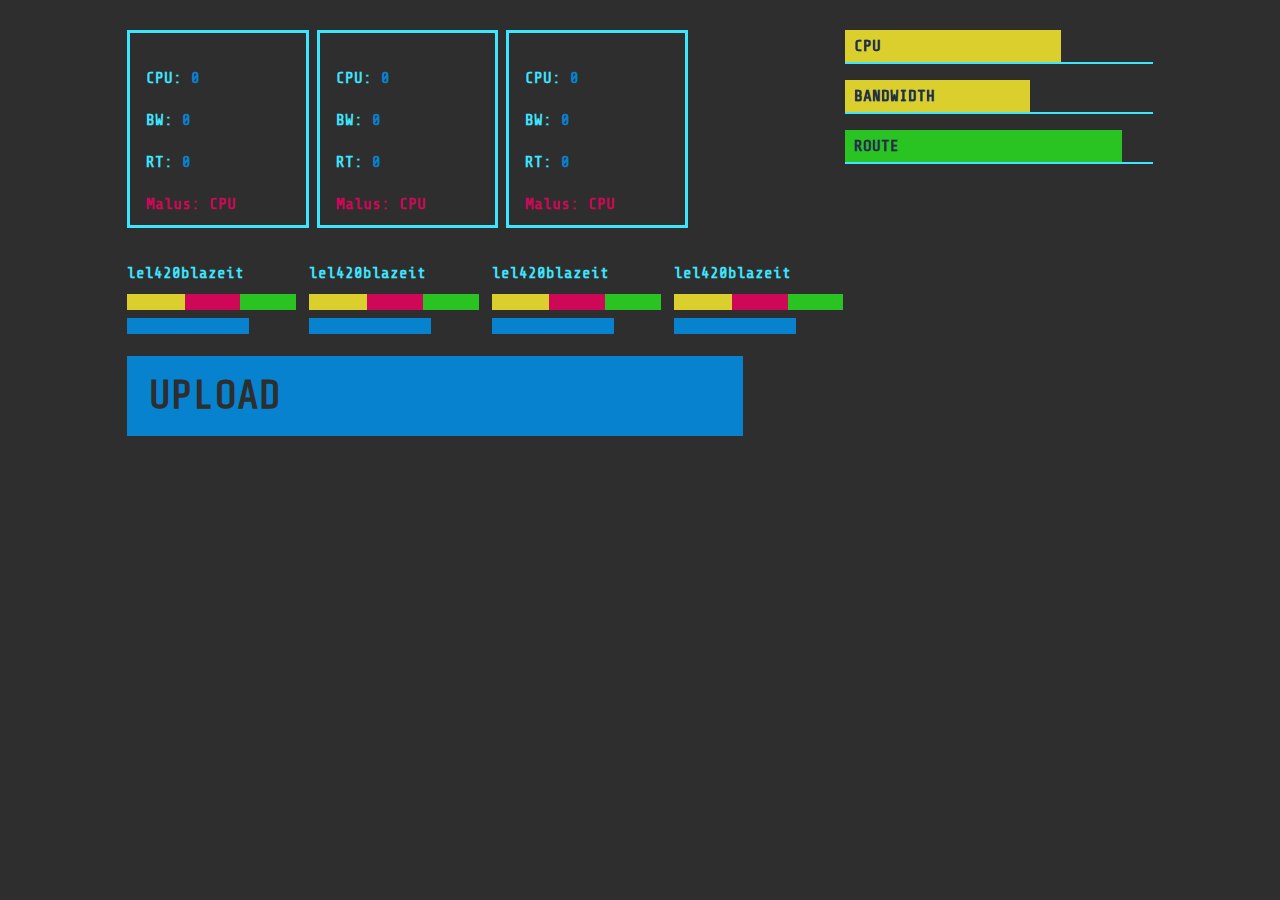
<file: site/index.html>
<!doctype html>
<!--[if lt IE 7]>      <html class="no-js lt-ie9 lt-ie8 lt-ie7" lang=""> <![endif]-->
<!--[if IE 7]>         <html class="no-js lt-ie9 lt-ie8" lang=""> <![endif]-->
<!--[if IE 8]>         <html class="no-js lt-ie9" lang=""> <![endif]-->
<!--[if gt IE 8]><!--> <html class="no-js" lang=""> <!--<![endif]-->
    <head>
        <meta charset="utf-8">
        <meta http-equiv="X-UA-Compatible" content="IE=edge,chrome=1">
        <title>Upload</title>
        <meta name="description" content="">
        <meta name="viewport" content="width=device-width, initial-scale=1">
        <link rel="apple-touch-icon" href="apple-touch-icon.png">

        <link href="https://fonts.googleapis.com/css?family=Share+Tech+Mono" rel="stylesheet">

        <link rel="stylesheet" href="css/normalize.min.css">
        <link rel="stylesheet" href="css/main.css">

        <script src="js/vendor/modernizr-2.8.3-respond-1.4.2.min.js"></script>
        <script src="js/vendor/jquery-1.11.2.min.js"></script>
    </head>
    <body>
        <!--[if lt IE 8]>
            <p class="browserupgrade">You are using an <strong>outdated</strong> browser. Please <a href="http://browsehappy.com/">upgrade your browser</a> to improve your experience.</p>
        <![endif]-->

        <div class="main-container">
            <div class="main wrapper clearfix">
                <div class="clearfix">
                    <div class="card_holder clearfix">
                        <div class="card" id="card_0">
                            <p>CPU: <span class="value_font">0</span></p>
                            <p>BW: <span class="value_font">0</span></p>
                            <p>RT: <span class="value_font">0</span></p>
                            <p class="malus">Malus: CPU</p>
                        </div>
                        <div class="card" id="card_1">
                            <p>CPU: <span class="value_font">0</span></p>
                            <p>BW: <span class="value_font">0</span></p>
                            <p>RT: <span class="value_font">0</span></p>
                            <p class="malus">Malus: CPU</p>
                        </div>
                        <div class="card" id="card_2">
                            <p>CPU: <span class="value_font">0</span></p>
                            <p>BW: <span class="value_font">0</span></p>
                            <p>RT: <span class="value_font">0</span></p>
                            <p class="malus">Malus: CPU</p>
                        </div>
                    </div>
                    <div class="stats_holder clearfix">
                        <div class="usage_measure">
                            &nbsp;CPU
                            <div id="cpu_usage" class="bg_font">
                                &nbsp;CPU
                            </div>
                        </div>
                        <div class="usage_measure">
                            &nbsp;bandwidth
                            <div id="bandwidth_usage" class="bg_font">
                                &nbsp;bandwidth
                            </div>
                        </div>
                        <div class="usage_measure">
                            &nbsp;route
                            <div id="route_usage" class="bg_font">
                                &nbsp;route
                            </div>
                        </div>
                    </div>
                </div>
                <div class="clearfix">
                    <div class="opponent_row clearfix">
                        <div class="opponent_holder clearfix">
                            <div class="opponent_name">
                                lel420blazeit
                            </div>
                            <div class="opponent_stats clearfix">
                                <div class="opponent_stat opponent_cpu">
                                </div>
                                <div class="opponent_stat opponent_bandwidth">
                                </div>
                                <div class="opponent_stat opponent_route">
                                </div>
                            </div>
                            <div class="opponent_upload">
                            </div>
                        </div>
                        <div class="opponent_holder clearfix">
                            <div class="opponent_name">
                                lel420blazeit
                            </div>
                            <div class="opponent_stats clearfix">
                                <div class="opponent_stat opponent_cpu">
                                </div>
                                <div class="opponent_stat opponent_bandwidth">
                                </div>
                                <div class="opponent_stat opponent_route">
                                </div>
                            </div>
                            <div class="opponent_upload">
                            </div>
                        </div>
                        <div class="opponent_holder clearfix">
                            <div class="opponent_name">
                                lel420blazeit
                            </div>
                            <div class="opponent_stats clearfix">
                                <div class="opponent_stat opponent_cpu">
                                </div>
                                <div class="opponent_stat opponent_bandwidth">
                                </div>
                                <div class="opponent_stat opponent_route">
                                </div>
                            </div>
                            <div class="opponent_upload">
                            </div>
                        </div>
                        <div class="opponent_holder clearfix">
                            <div class="opponent_name">
                                lel420blazeit
                            </div>
                            <div class="opponent_stats clearfix">
                                <div class="opponent_stat opponent_cpu">
                                </div>
                                <div class="opponent_stat opponent_bandwidth">
                                </div>
                                <div class="opponent_stat opponent_route">
                                </div>
                            </div>
                            <div class="opponent_upload">
                            </div>
                        </div>
                    </div>
                </div>
                <div class="clearfix">
                    <div class="upload_holder">
                        &nbsp;upload
                        <div class="bg_font" id="upload">
                            &nbsp;upload
                        </div>
                    </div>
                </div>
            </div> <!-- #main -->
        </div> <!-- #main-container -->

        <script src="js/main.js"></script>
    </body>
</html>
</file>
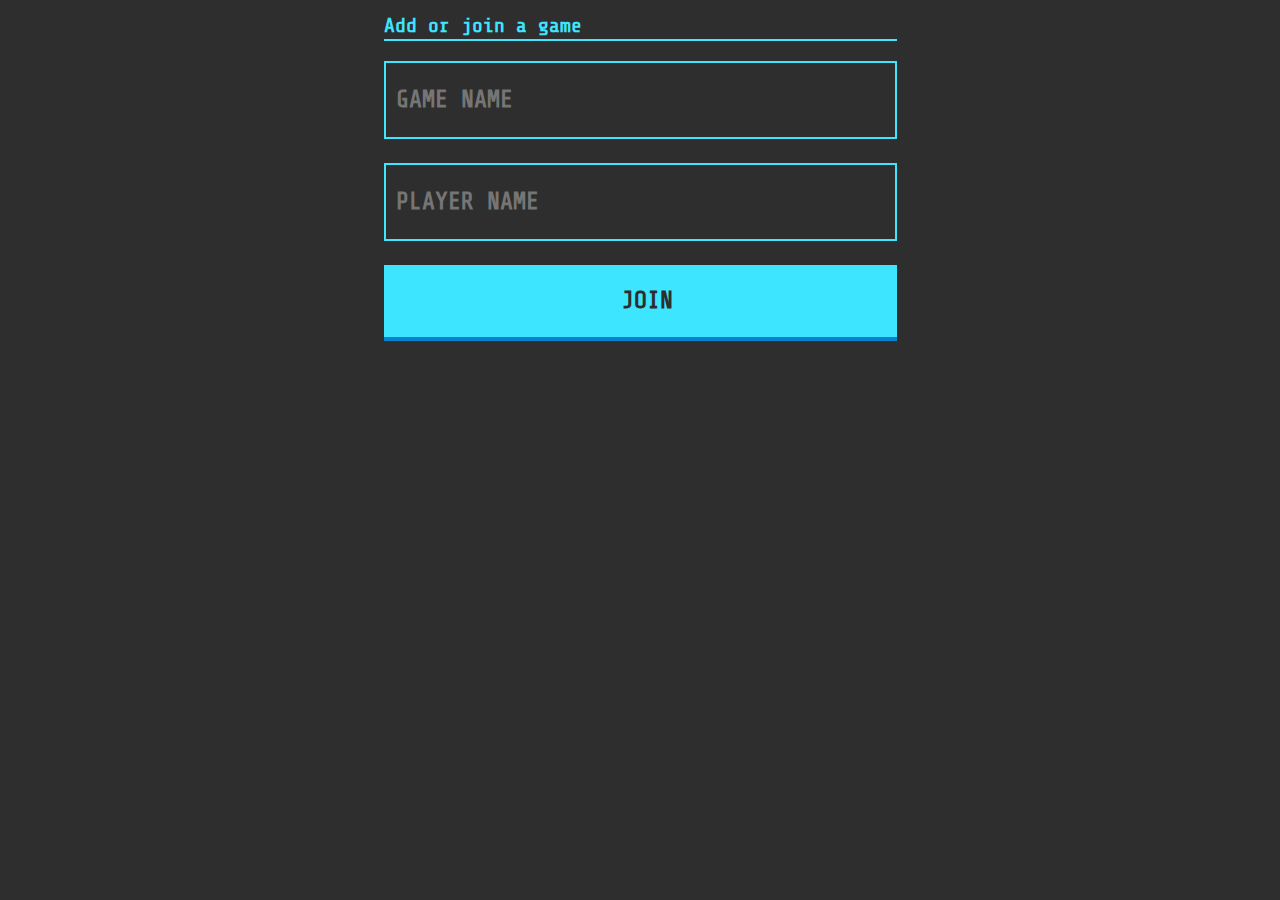
<file: views/new_game.html>
<!doctype html>
<!--[if lt IE 7]>      <html class="no-js lt-ie9 lt-ie8 lt-ie7" lang=""> <![endif]-->
<!--[if IE 7]>         <html class="no-js lt-ie9 lt-ie8" lang=""> <![endif]-->
<!--[if IE 8]>         <html class="no-js lt-ie9" lang=""> <![endif]-->
<!--[if gt IE 8]><!--> <html class="no-js" lang=""> <!--<![endif]-->
    <head>
        <meta charset="utf-8">
        <meta http-equiv="X-UA-Compatible" content="IE=edge,chrome=1">
        <title>Download</title>
        <meta name="description" content="">
        <meta name="viewport" content="width=device-width, initial-scale=1">
        <link rel="apple-touch-icon" href="apple-touch-icon.png">

        <link href="https://fonts.googleapis.com/css?family=Share+Tech+Mono" rel="stylesheet">

        <link rel="stylesheet" href="css/normalize.min.css">
        <link rel="stylesheet" href="css/main.css">

        <script src="js/vendor/modernizr-2.8.3-respond-1.4.2.min.js"></script>
        <script src="js/vendor/jquery-1.11.2.min.js"></script>
    </head>
    <body>
        <!--[if lt IE 8]>
            <p class="browserupgrade">You are using an <strong>outdated</strong> browser. Please <a href="http://browsehappy.com/">upgrade your browser</a> to improve your experience.</p>
        <![endif]-->

        <div class="main-container">
            <div class="main wrapper clearfix">
                <div class="clearfix">
                    <div class="game_name_input_holder clearfix">
                        <h2>Add or join a game</h2>
                        <input type="text" placeholder="GAME NAME" name="gamename" id="gamename" />
                        <input type="text" placeholder="PLAYER NAME" name="username" id="username" />
                        <div id="error_box" class="error_box" style="display: none;">This username is already taken!</div>
                        <div id="submit_button">
                            &nbsp;join
                        </div>
                    </div>
                </div>
            </div> <!-- #main -->
        </div> <!-- #main-container -->

        <script src="js/main.js"></script>

        <script type="text/javascript">
            $(document).ready(function() {
                $("#submit_button").click(function() {
                    if ($("#gamename").val() != "" && $("#username").val() != "") {
                        $.ajax(
                            $("#gamename").val() + "/join",
                            {
                                data: JSON.stringify({ username: $("#username").val() }),
                                contentType: 'application/json',
                                type: 'POST'
                            }
                        ).done(
                            function (response) {
                                if (response.status == "OK") {
                                    window.location = $("#gamename").val() + "/wait?username=" + $("#username").val()
                                } else {
                                    $("#error_box").html(response.message).show()
                                }
                            }
                        )
                    }
                });
            });
        </script>
    </body>
</html>
</file>
<file: site/css/main.css>
/*! HTML5 Boilerplate v5.0 | MIT License | http://h5bp.com/ */

html {
    color: #222;
    font-size: 1em;
    line-height: 1.4;
}

::-moz-selection {
    background: #b3d4fc;
    text-shadow: none;
}

::selection {
    background: #b3d4fc;
    text-shadow: none;
}

hr {
    display: block;
    height: 1px;
    border: 0;
    border-top: 1px solid #ccc;
    margin: 1em 0;
    padding: 0;
}

audio,
canvas,
iframe,
img,
svg,
video {
    vertical-align: middle;
}

fieldset {
    border: 0;
    margin: 0;
    padding: 0;
}

textarea {
    resize: vertical;
}

.browserupgrade {
    margin: 0.2em 0;
    background: #ccc;
    color: #000;
    padding: 0.2em 0;
}


/* ===== Initializr Styles ==================================================
   Author: Jonathan Verrecchia - verekia.com/initializr/responsive-template
   ========================================================================== */

body {
    font: 16px/26px Helvetica, Helvetica Neue, Arial;
}

.wrapper {
    width: 98%;
    margin: 0 1%;
}

/* ===================
    ALL: Orange Theme
   =================== */

.header-container {
    border-bottom: 20px solid #e44d26;
}

.footer-container,
.main aside {
    border-top: 20px solid #e44d26;
}

.header-container,
.footer-container,
.main aside {
    background: #f16529;
}

.title {
    color: white;
}

/* ==============
    MOBILE: Menu
   ============== */

nav ul {
    margin: 0;
    padding: 0;
    list-style-type: none;
}

nav a {
    display: block;
    margin-bottom: 10px;
    padding: 15px 0;

    text-align: center;
    text-decoration: none;
    font-weight: bold;

    color: white;
    background: #e44d26;
}

nav a:hover,
nav a:visited {
    color: white;
}

nav a:hover {
    text-decoration: underline;
}

/* ==============
    MOBILE: Main
   ============== */

.main {
    padding: 30px 0;
}

.main article h1 {
    font-size: 2em;
}

.main aside {
    color: white;
    padding: 0px 5% 10px;
}

.footer-container footer {
    color: white;
    padding: 20px 0;
}

/* ===============
    ALL: IE Fixes
   =============== */

.ie7 .title {
    padding-top: 20px;
}

/* ==========================================================================
   Author's custom styles
   ========================================================================== */

html, body {
    height: 100%;
    min-height: 100%;
    font-family: 'Share Tech Mono', monospace;
    font-size: 1em;
}

.main-container {
    height: 100%;
    width: 100%;
    min-height: 100%;
    min-width: 100%;
    background-color: #2e2e2e;
    overflow: hidden;
}

.card_holder {
    width: 70%;
    float: left;
}

.card {
    height: 10em;
    width: 20%;
    min-height: 10em;
    margin-right: 0.5em;
    padding: 1em;
    color: #3de5ff;
    font-weight: bold;
    border: 3px solid #3de5ff;
    float: left;
    cursor: pointer;
}

.card:hover, .card.active {
    background-color: #21565e;
}

.stats_holder {
    width: 30%;
    float: left;
}

.usage_measure {
    height: 2em;
    width: 100%;
    margin-bottom: 1em;
    border-bottom: 2px solid #3de5ff;
    text-transform: uppercase;
    color: #0782ce;
    font-weight: bold;
    line-height: 2em;
}

#cpu_usage {
    height: 100%;
    width: 70%;
    background-color: #dbcf2e;
}

#bandwidth_usage {
    height: 100%;
    width: 60%;
    background-color: #dbcf2e;
}

#route_usage {
    height: 100%;
    width: 90%;
    background-color: #29c421;
}

.malus {
    color: #ce0857;
}

.value_font {
    color: #0782ce;
}

.opponent_row {
    height: 4em;
    margin-top: 2em;
    margin-bottom: 2em;
}

.opponent_holder {
    width: 17%;
    margin-right: 0.5em;
    float: left;
}

.opponent_name {
    color: #3de5ff;
    font-weight: bold;
    margin-bottom: 0.5em;
}

.opponent_stats {
    height: 1em;
    margin-bottom: 0.5em;
}

.opponent_stat {
    width: 32%;
    height: 100%;
    float: left;
}

.opponent_cpu {
    width: 33%;
    background-color: #dbcf2e;
}

.opponent_bandwidth {
    background-color: #ce0857;
}

.opponent_route {
    background-color: #29c421;
}

.opponent_upload {
    height: 1em;
    width: 70%;
    background-color: #0782ce;
}

.upload_holder {
    width: 100%;
    text-transform: uppercase;
    color: #0782ce;
    font-weight: bold;
    line-height: 5em;
}

#upload {
    height: 2em;
    width: 60%;
    background-color: #0782ce;
    font-size: 2.5em;
}

.bg_font {
    margin-top: -2em;
    text-transform: uppercase;
    color: #2e2e2e;
    font-weight: bold;
    line-height: 2em;
    overflow: hidden;
}

/*
blue 3de5ff
darkblue 0782ce
yellow dbcf2e
red ce0857
green 29c421
grey 2e2e2e
*/








/* ==========================================================================
   Media Queries
   ========================================================================== */

@media only screen and (min-width: 480px) {

/* ====================
    INTERMEDIATE: Menu
   ==================== */

    nav a {
        float: left;
        width: 27%;
        margin: 0 1.7%;
        padding: 25px 2%;
        margin-bottom: 0;
    }

    nav li:first-child a {
        margin-left: 0;
    }

    nav li:last-child a {
        margin-right: 0;
    }

/* ========================
    INTERMEDIATE: IE Fixes
   ======================== */

    nav ul li {
        display: inline;
    }

    .oldie nav a {
        margin: 0 0.7%;
    }
}

@media only screen and (min-width: 768px) {

/* ====================
    WIDE: CSS3 Effects
   ==================== */

    .header-container,
    .main aside {
        -webkit-box-shadow: 0 5px 10px #aaa;
           -moz-box-shadow: 0 5px 10px #aaa;
                box-shadow: 0 5px 10px #aaa;
    }

/* ============
    WIDE: Menu
   ============ */

    .title {
        float: left;
    }

    nav {
        float: right;
        width: 38%;
    }

/* ============
    WIDE: Main
   ============ */

    .main article {
        float: left;
        width: 57%;
    }

    .main aside {
        float: right;
        width: 28%;
    }
}

@media only screen and (min-width: 1140px) {

/* ===============
    Maximal Width
   =============== */

    .wrapper {
        width: 1026px; /* 1140px - 10% for margins */
        margin: 0 auto;
    }
}

/* ==========================================================================
   Helper classes
   ========================================================================== */

.hidden {
    display: none !important;
    visibility: hidden;
}

.visuallyhidden {
    border: 0;
    clip: rect(0 0 0 0);
    height: 1px;
    margin: -1px;
    overflow: hidden;
    padding: 0;
    position: absolute;
    width: 1px;
}

.visuallyhidden.focusable:active,
.visuallyhidden.focusable:focus {
    clip: auto;
    height: auto;
    margin: 0;
    overflow: visible;
    position: static;
    width: auto;
}

.invisible {
    visibility: hidden;
}

.clearfix:before,
.clearfix:after {
    content: " ";
    display: table;
}

.clearfix:after {
    clear: both;
}

.clearfix {
    *zoom: 1;
}

/* ==========================================================================
   Print styles
   ========================================================================== */

@media print {
    *,
    *:before,
    *:after {
        background: transparent !important;
        color: #000 !important;
        box-shadow: none !important;
        text-shadow: none !important;
    }

    a,
    a:visited {
        text-decoration: underline;
    }

    a[href]:after {
        content: " (" attr(href) ")";
    }

    abbr[title]:after {
        content: " (" attr(title) ")";
    }

    a[href^="#"]:after,
    a[href^="javascript:"]:after {
        content: "";
    }

    pre,
    blockquote {
        border: 1px solid #999;
        page-break-inside: avoid;
    }

    thead {
        display: table-header-group;
    }

    tr,
    img {
        page-break-inside: avoid;
    }

    img {
        max-width: 100% !important;
    }

    p,
    h2,
    h3 {
        orphans: 3;
        widows: 3;
    }

    h2,
    h3 {
        page-break-after: avoid;
    }
}
</file>
<file: views/css/main.css>
/*! HTML5 Boilerplate v5.0 | MIT License | http://h5bp.com/ */

html {
    color: #222;
    font-size: 1em;
    line-height: 1.4;
}

::-moz-selection {
    background: #b3d4fc;
    text-shadow: none;
}

::selection {
    background: #b3d4fc;
    text-shadow: none;
}

hr {
    display: block;
    height: 1px;
    border: 0;
    border-top: 1px solid #ccc;
    margin: 1em 0;
    padding: 0;
}

audio,
canvas,
iframe,
img,
svg,
video {
    vertical-align: middle;
}

fieldset {
    border: 0;
    margin: 0;
    padding: 0;
}

textarea {
    resize: vertical;
}

.browserupgrade {
    margin: 0.2em 0;
    background: #ccc;
    color: #000;
    padding: 0.2em 0;
}


/* ===== Initializr Styles ==================================================
   Author: Jonathan Verrecchia - verekia.com/initializr/responsive-template
   ========================================================================== */

body {
    font: 16px/26px Helvetica, Helvetica Neue, Arial;
}

.wrapper {
    width: 98%;
    margin: 0 1%;
}

/* ===================
    ALL: Orange Theme
   =================== */

.header-container {
    border-bottom: 20px solid #e44d26;
}

.footer-container,
.main aside {
    border-top: 20px solid #e44d26;
}

.header-container,
.footer-container,
.main aside {
    background: #f16529;
}

.title {
    color: white;
}

/* ==============
    MOBILE: Menu
   ============== */

nav ul {
    margin: 0;
    padding: 0;
    list-style-type: none;
}

nav a {
    display: block;
    margin-bottom: 10px;
    padding: 15px 0;

    text-align: center;
    text-decoration: none;
    font-weight: bold;

    color: white;
    background: #e44d26;
}

nav a:hover,
nav a:visited {
    color: white;
}

nav a:hover {
    text-decoration: underline;
}

/* ==============
    MOBILE: Main
   ============== */

.main {
    padding: 1% 0;
}

.main article h1 {
    font-size: 2em;
}

.main aside {
    color: white;
    padding: 0px 5% 10px;
}

.footer-container footer {
    color: white;
    padding: 20px 0;
}

/* ===============
    ALL: IE Fixes
   =============== */

.ie7 .title {
    padding-top: 20px;
}

/* ==========================================================================
   Author's custom styles
   ========================================================================== */

html, body {
    height: 100%;
    min-height: 100%;
    font-family: 'Share Tech Mono', monospace;
    font-size: 1em;

      -webkit-touch-callout: none; /* iOS Safari */
    -webkit-user-select: none; /* Safari */
     -khtml-user-select: none; /* Konqueror HTML */
       -moz-user-select: none; /* Firefox */
        -ms-user-select: none; /* Internet Explorer/Edge */
            user-select: none; /* Non-prefixed version, currently
                                  supported by Chrome and Opera */
}

h2 {
    margin: 0;
    color: #3de5ff;
    border-bottom: 2px solid #3de5ff;
    font-size: 1.25em;
    margin-bottom: 0.4em;
}

.main-container {
    width: 100%;
    min-height: 100%;
    min-width: 100%;
    background-color: #2e2e2e;
}

.card_holder {
    width: 100%;
    float: left;
    margin-bottom: 0.5em;
}

.card {
    width: 21%;
    margin-left: 5%;
    min-height: 6em;
    color: #2e2e2e;
    font-size: 1.25em;
    font-weight: bold;
    background-color: #3de5ff;
    text-transform: uppercase;
    float: left;
    cursor: pointer;
    border-bottom: 4px solid #0782ce;
}

.card p {
    padding-left: 0.2em;
    margin: 0;
}

.card:first-child {
    margin-left: 0;
}

.card:hover, .card.active {
    background-color: #0782ce;
    border-top: 4px solid #2e2e2e;
    border-bottom: none;
}

.rules {
    width: 21%;
    margin-left: 5%;
    min-height: 6em;
    color: #3de5ff;
    font-weight: bold;
    background-color: #2e2e2e;
    float: left;
}

.rules h3 {
    padding-left: 0.2em;
    margin: 0;
    font-size: 1.25em;
}

.rules p {
    padding-left: 0.2em;
    margin: 0;
}

.stats_holder {
    width: 100%;
    margin-bottom: 0.5em;
}

.usage_measure {
    height: 2em;
    width: 30%;
    border-bottom: 2px solid #3de5ff;
    margin-left: 5%;
    text-transform: uppercase;
    color: #0782ce;
    font-weight: bold;
    line-height: 2em;
    float: left;
}

.usage_measure:first-child {
    margin-left: 0;
}

#cpu_usage {
    height: 100%;
    width: 0%;
}

#bandwidth_usage {
    height: 100%;
    width: 0%;
}

#route_usage {
    height: 100%;
    width: 0%;
}

.recover_holder {
    height: 2em;
    width: 30%;
    float: left;
    margin-left: 5%;
    text-transform: uppercase;
    color: #0782ce;
    font-weight: bold;
    line-height: 2em;
    margin-bottom: 2px;
}

.recover_holder:first-child {
    margin-left: 0;
}

.recover_holder .button {
    height: 100%;
    width: 100%;
    background-color: #3de5ff;
    color: #2e2e2e;
    opacity: 0.2;
    border-bottom: 2px solid #0782ce;
}

.recover_holder .button.enabled {
    opacity: 1;
    cursor: pointer;
}

.recover_holder .button.enabled:hover,
.recover_holder .button.active {
    background-color: #0782ce;
    border-top: 2px solid #2e2e2e;
    border-bottom: none;
}

.costs {
    color: #ce0857;
}

.opponent_row {
    height: 4em;
    margin-bottom: 1em;
}

.opponent_holder,
.submit_button_holder {
    width: 21%;
    margin-left: 5%;
    float: left;
    cursor: pointer;
}

.opponent_holder:first-child {
    margin-left: 0;
}

.opponent_holder.active .opponent_name,
.opponent_holder:hover .opponent_name {
    background-color: #0782ce;
}

.opponent_holder.empty {
    cursor: initial;
}

.opponent_name {
    color: #3de5ff;
    font-weight: bold;
    margin-bottom: 0.5em;
}

.opponent_stats {
    height: 1em;
    margin-bottom: 0.5em;
}

.opponent_stat {
    width: 30%;
    margin-left: 5%;
    height: 100%;
    float: left;
}

.opponent_stat:first-child {
    margin-left: 0;
}

.opponent_cpu {
    background-color: #2e2e2e;
}

.opponent_bandwidth {
    background-color: #2e2e2e;
}

.opponent_route {
    background-color: #2e2e2e;
}

.opponent_download {
    height: 1em;
    width: 70%;
    background-color: #0782ce;
}

#submit_button {
    height: 100%;
    width: 100%;
    color: #2e2e2e;
    background-color: #3de5ff;
    text-transform: uppercase;
    font-weight: bold;
    font-size: 1.5em;
    line-height: 3em;
    border-bottom: 4px solid #0782ce;
    cursor: pointer;
    overflow: hidden;
    text-align: center;
}

#submit_button:hover {
    background-color: #0782ce;
    border-top: 4px solid #2e2e2e;
    border-bottom: none;
}

#submit_button.error {
    animation: shake 0.82s cubic-bezier(.36,.07,.19,.97) both;
    transform: translate3d(0, 0, 0);
    backface-visibility: hidden;
    perspective: 1000px;
}

.download_holder {
    width: 100%;
    text-transform: uppercase;
    color: #0782ce;
    font-size: 2em;
    font-weight: bold;
    line-height: 2em;
    margin-bottom: 0.25em;
    border-bottom: 2px solid #3de5ff;
}

#download {
    height: 2em;
    background-color: #0782ce;
    font-size: 1em;
    width: 0%;
}

.bg_font {
    margin-top: -2em;
    text-transform: uppercase;
    color: #2e2e2e;
    font-weight: bold;
    line-height: 2em;
    overflow: hidden;
}

@keyframes shake {
  10%, 90% {
    transform: translate3d(-1px, 0, 0);
  }
  
  20%, 80% {
    transform: translate3d(2px, 0, 0);
  }

  30%, 50%, 70% {
    transform: translate3d(-4px, 0, 0);
  }

  40%, 60% {
    transform: translate3d(4px, 0, 0);
  }
}

.game_name_input_holder {
    min-width: 10em;
    max-width: 50%;
    margin: 0 auto;
}

.game_name_input_holder h2 {
    margin-bottom: 1em;
}

.game_name_input_holder input {
    width: 97%;
    font-size: 1.5em;
    font-weight: bold;
    line-height: 3em;
    margin-bottom: 1em;
    background-color: #2e2e2e;
    border: 2px solid #3de5ff;
    color: #0782ce;
    padding-left: 2%;
}

.error_box {
    width: 100%;
    margin-bottom: 1em;
    font-size: 1.25em;
    font-weight: bold;
    color: #ce0857;
}

.green_bg {
    background-color: #29c421;
}

.yellow_bg {
    background-color: #dbcf2e;
}

.red_bg {
    background-color: #ce0857;
}

.green_text {
    color: #29c421;
}

.yellow_text {
    color: #dbcf2e;
}

.red_text {
    color: #ce0857;
}

/*
blue 3de5ff
darkblue 0782ce
yellow dbcf2e
red ce0857
green 29c421
grey 2e2e2e
*/








/* ==========================================================================
   Media Queries
   ========================================================================== */

@media only screen and (min-width: 480px) {

/* ====================
    INTERMEDIATE: Menu
   ==================== */

    nav a {
        float: left;
        width: 27%;
        margin: 0 1.7%;
        padding: 25px 2%;
        margin-bottom: 0;
    }

    nav li:first-child a {
        margin-left: 0;
    }

    nav li:last-child a {
        margin-right: 0;
    }

/* ========================
    INTERMEDIATE: IE Fixes
   ======================== */

    nav ul li {
        display: inline;
    }

    .oldie nav a {
        margin: 0 0.7%;
    }
}

@media only screen and (min-width: 768px) {

/* ====================
    WIDE: CSS3 Effects
   ==================== */

    .header-container,
    .main aside {
        -webkit-box-shadow: 0 5px 10px #aaa;
           -moz-box-shadow: 0 5px 10px #aaa;
                box-shadow: 0 5px 10px #aaa;
    }

/* ============
    WIDE: Menu
   ============ */

    .title {
        float: left;
    }

    nav {
        float: right;
        width: 38%;
    }

/* ============
    WIDE: Main
   ============ */

    .main article {
        float: left;
        width: 57%;
    }

    .main aside {
        float: right;
        width: 28%;
    }
}

@media only screen and (min-width: 1140px) {

/* ===============
    Maximal Width
   =============== */

    .wrapper {
        width: 1026px; /* 1140px - 10% for margins */
        margin: 0 auto;
    }
}

/* ==========================================================================
   Helper classes
   ========================================================================== */

.hidden {
    display: none !important;
    visibility: hidden;
}

.visuallyhidden {
    border: 0;
    clip: rect(0 0 0 0);
    height: 1px;
    margin: -1px;
    overflow: hidden;
    padding: 0;
    position: absolute;
    width: 1px;
}

.visuallyhidden.focusable:active,
.visuallyhidden.focusable:focus {
    clip: auto;
    height: auto;
    margin: 0;
    overflow: visible;
    position: static;
    width: auto;
}

.invisible {
    visibility: hidden;
}

.clearfix:before,
.clearfix:after {
    content: " ";
    display: table;
}

.clearfix:after {
    clear: both;
}

.clearfix {
    *zoom: 1;
}

/* ==========================================================================
   Print styles
   ========================================================================== */

@media print {
    *,
    *:before,
    *:after {
        background: transparent !important;
        color: #000 !important;
        box-shadow: none !important;
        text-shadow: none !important;
    }

    a,
    a:visited {
        text-decoration: underline;
    }

    a[href]:after {
        content: " (" attr(href) ")";
    }

    abbr[title]:after {
        content: " (" attr(title) ")";
    }

    a[href^="#"]:after,
    a[href^="javascript:"]:after {
        content: "";
    }

    pre,
    blockquote {
        border: 1px solid #999;
        page-break-inside: avoid;
    }

    thead {
        display: table-header-group;
    }

    tr,
    img {
        page-break-inside: avoid;
    }

    img {
        max-width: 100% !important;
    }

    p,
    h2,
    h3 {
        orphans: 3;
        widows: 3;
    }

    h2,
    h3 {
        page-break-after: avoid;
    }
}
</file>
